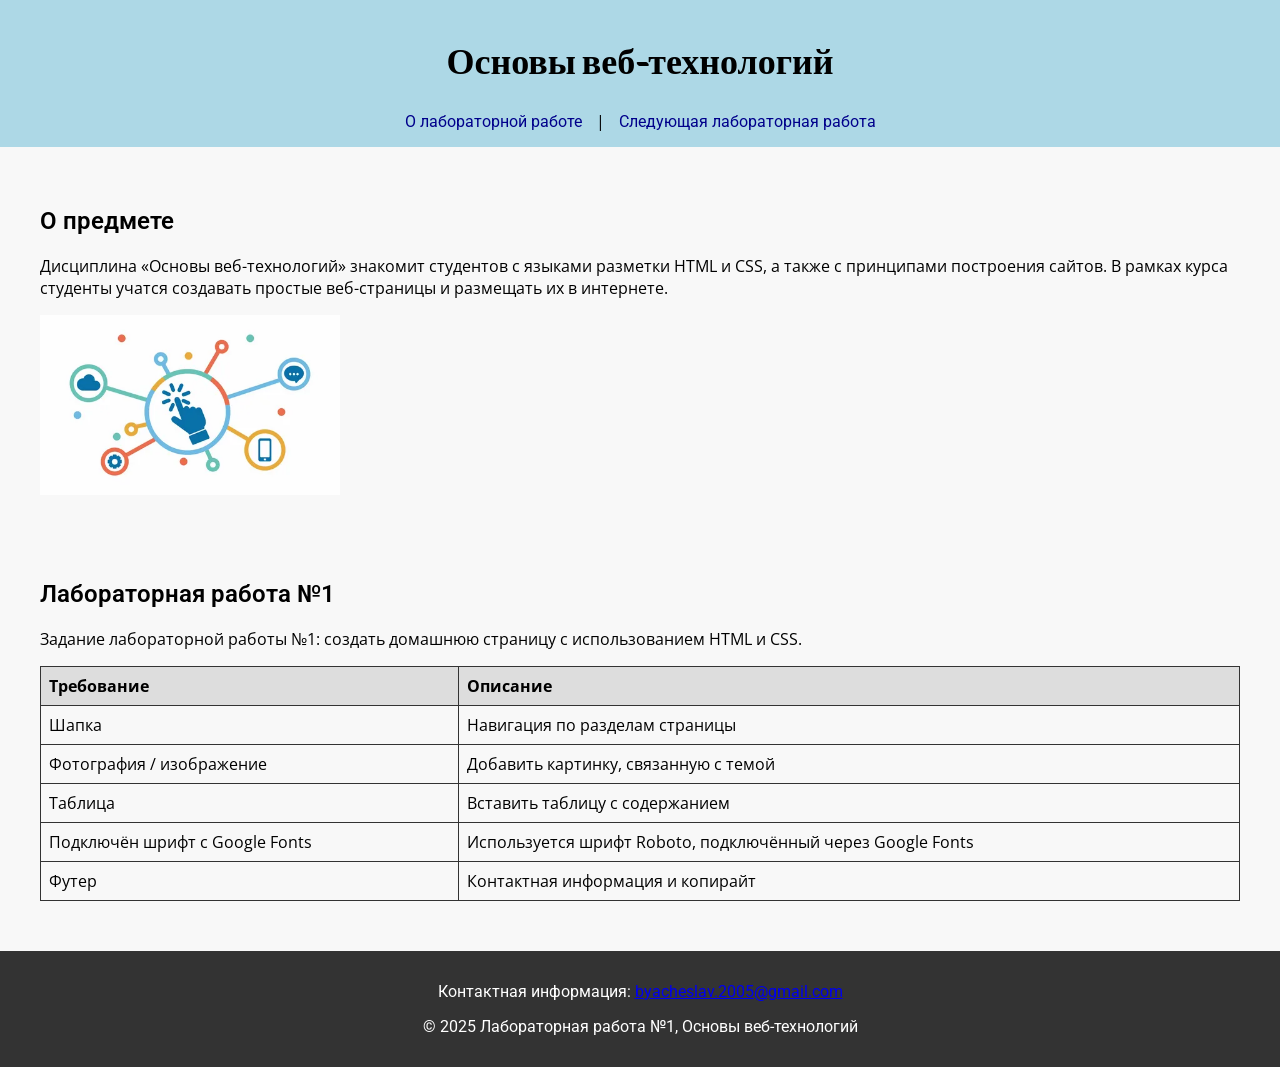
<file: index.html>
<!DOCTYPE html>
<html lang="ru">
<head>
    <meta charset="UTF-8">
    <title>Основы веб-технологий — Лабораторная №1</title>
    <link rel="preconnect" href="https://fonts.googleapis.com">
    <link rel="preconnect" href="https://fonts.gstatic.com" crossorigin>
    <link href="https://fonts.googleapis.com/css2?family=Open+Sans:ital,wght@0,300..800;1,300..800&family=Roboto:ital,wght@0,100..900;1,100..900&family=Story+Script&display=swap" rel="stylesheet">
    <link rel="stylesheet" href="style.css">
</head>
<body>

    <header>
        <h1>Основы веб-технологий</h1>
        <nav>
            <a href="#">О лабораторной работе</a> |
            <a href="#">Следующая лабораторная работа</a>
        </nav>
    </header>

    <section id="about">
        <h2>О предмете</h2>
        <p>Дисциплина «Основы веб-технологий» знакомит студентов с языками разметки HTML и CSS, а также с принципами построения сайтов. В рамках курса студенты учатся создавать простые веб-страницы и размещать их в интернете.</p>
        <img src="images/web.jpg" alt="Веб-технологии" width="300">
    </section>

    <section id="lab">
        <h2>Лабораторная работа №1</h2>
        <p>Задание лабораторной работы №1: создать домашнюю страницу с использованием HTML и CSS.</p>

        <table>
            <tr>
                <th>Требование</th>
                <th>Описание</th>
            </tr>
            <tr>
                <td>Шапка</td>
                <td>Навигация по разделам страницы</td>
            </tr>
            <tr>
                <td>Фотография / изображение</td>
                <td>Добавить картинку, связанную с темой</td>
            </tr>
            <tr>
                <td>Таблица</td>
                <td>Вставить таблицу с содержанием</td>
            </tr>
            <tr>
                <td>Подключён шрифт с Google Fonts</td>
                <td>Используется шрифт Roboto, подключённый через Google Fonts</td>
            </tr>
            <tr>
                <td>Футер</td>
                <td>Контактная информация и копирайт</td>
            </tr>
        </table>
    </section>

    <footer id="contacts">
        <p>Контактная информация: <a href="mailto:byacheslav.2005@gmail.com">byacheslav.2005@gmail.com</a></p>
        <p>&copy; 2025 Лабораторная работа №1, Основы веб-технологий</p>
    </footer>

</body>
</html>
</file>
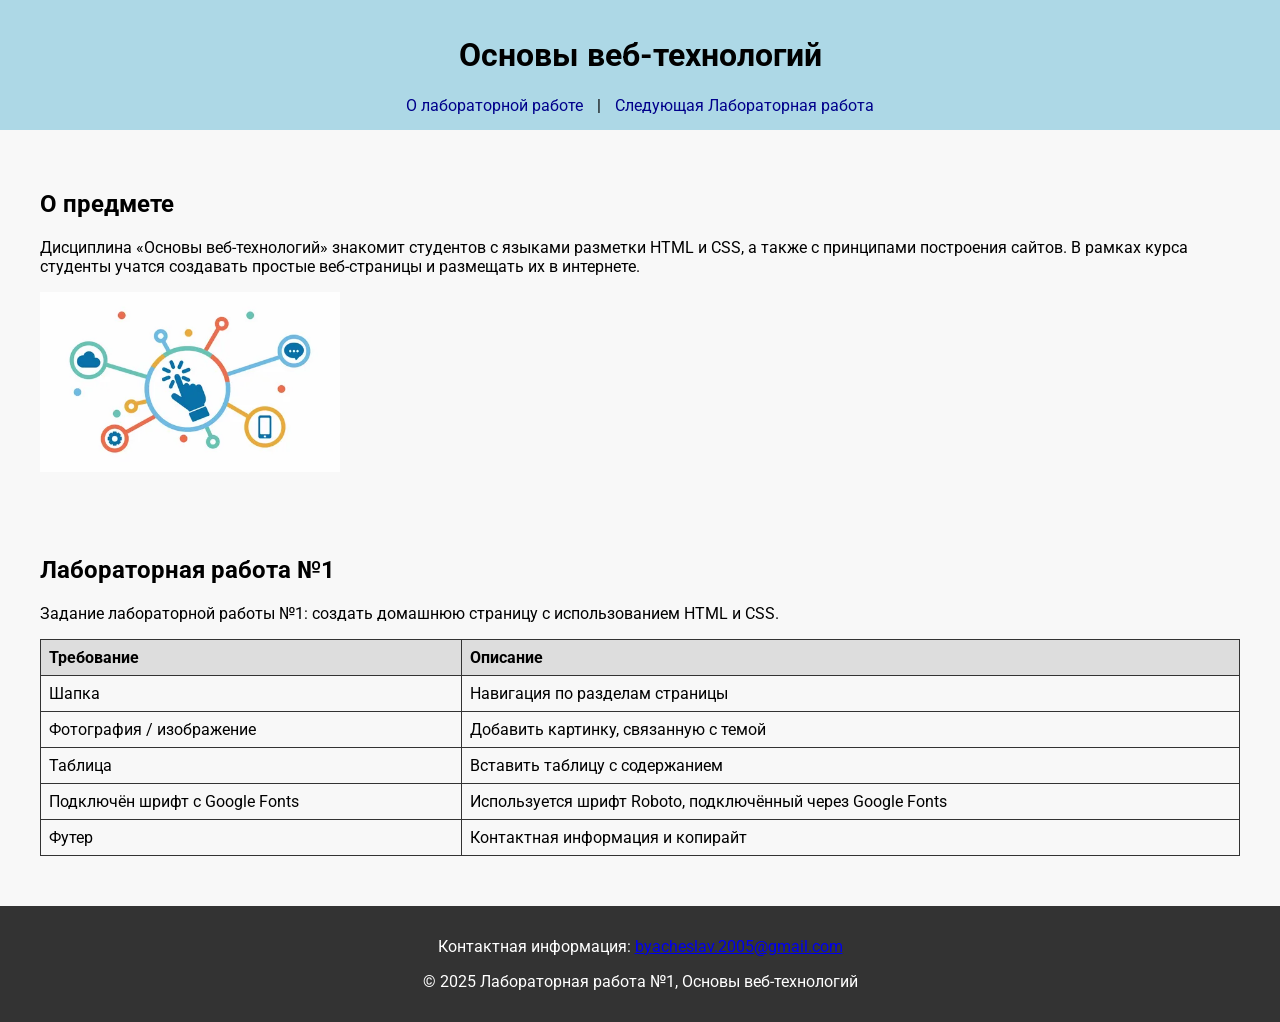
<file: LR1/index.html>
<!DOCTYPE html>
<html lang="ru">
<head>
    <meta charset="UTF-8">
    <title>Основы веб-технологий — Лабораторная №1</title>
    <link href="https://fonts.googleapis.com/css2?family=Roboto&display=swap" rel="stylesheet">
    <link rel="stylesheet" href="style.css">
</head>
<body>

    <header>
        <h1>Основы веб-технологий</h1>
        <nav>
            <a href="#about">О лабораторной работе</a> |
            <a href="#lab">Следующая Лабораторная работа</a>
        </nav>
    </header>

    <section id="about">
        <h2>О предмете</h2>
        <p>Дисциплина «Основы веб-технологий» знакомит студентов с языками разметки HTML и CSS, а также с принципами построения сайтов. В рамках курса студенты учатся создавать простые веб-страницы и размещать их в интернете.</p>
        <img src="images/web.jpg" alt="Веб-технологии" width="300">
    </section>

    <section id="lab">
        <h2>Лабораторная работа №1</h2>
        <p>Задание лабораторной работы №1: создать домашнюю страницу с использованием HTML и CSS.</p>

        <table border="1">
            <tr>
                <th>Требование</th>
                <th>Описание</th>
            </tr>
            <tr>
                <td>Шапка</td>
                <td>Навигация по разделам страницы</td>
            </tr>
            <tr>
                <td>Фотография / изображение</td>
                <td>Добавить картинку, связанную с темой</td>
            </tr>
            <tr>
                <td>Таблица</td>
                <td>Вставить таблицу с содержанием</td>
            </tr>
            <tr>
                <td>Подключён шрифт с Google Fonts</td>
                <td>Используется шрифт Roboto, подключённый через Google Fonts</td>
            </tr>
            <tr>
                <td>Футер</td>
                <td>Контактная информация и копирайт</td>
            </tr>
        </table>
    </section>

    <footer id="contacts">
        <p>Контактная информация: <a href="mailto:byacheslav.2005@gmail.com">byacheslav.2005@gmail.com</a></p>
        <p>&copy; 2025 Лабораторная работа №1, Основы веб-технологий</p>
    </footer>

</body>
</html>
</file>
<file: style.css>
body {
    font-family: 'Open Sans', sans-serif;
    margin: 0;
    padding: 0;
    background-color: #f8f8f8;
}

header h1 {
    font-family: 'Story Script', cursive;
    font-size: 36px;
}

h2 {
    font-family: 'Roboto', sans-serif;
    font-weight: 600;
}

header {
    background-color: lightblue;
    text-align: center;
    padding: 15px;
}

nav a {
    margin: 0 10px;
    text-decoration: none;
    color: darkblue;
    font-family: 'Roboto', sans-serif;
}

section {
    padding: 20px;
    margin: 20px;
}

table {
    width: 100%;
    margin-top: 10px;
    border-collapse: collapse;
    font-family: 'Open Sans', sans-serif;
}

th, td {
    border: 1px solid #333;
    padding: 8px;
    text-align: left;
}

th {
    background: #ddd;
}

footer {
    background-color: #333;
    color: white;
    text-align: center;
    padding: 15px;
    margin-top: 30px;
    font-family: 'Roboto', sans-serif;
}
</file>
<file: LR1/style.css>
body {
    font-family: 'Roboto', sans-serif;
    margin: 0;
    padding: 0;
    background-color: #f8f8f8;
}

header {
    background-color: lightblue;
    text-align: center;
    padding: 15px;
}

nav a {
    margin: 0 10px;
    text-decoration: none;
    color: darkblue;
}

section {
    padding: 20px;
    margin: 20px;
}

table {
    width: 100%;
    margin-top: 10px;
    border-collapse: collapse;
}

th, td {
    border: 1px solid #333;
    padding: 8px;
    text-align: left;
}

th {
    background: #ddd;
}

footer {
    background-color: #333;
    color: white;
    text-align: center;
    padding: 15px;
    margin-top: 30px;
}
</file>
